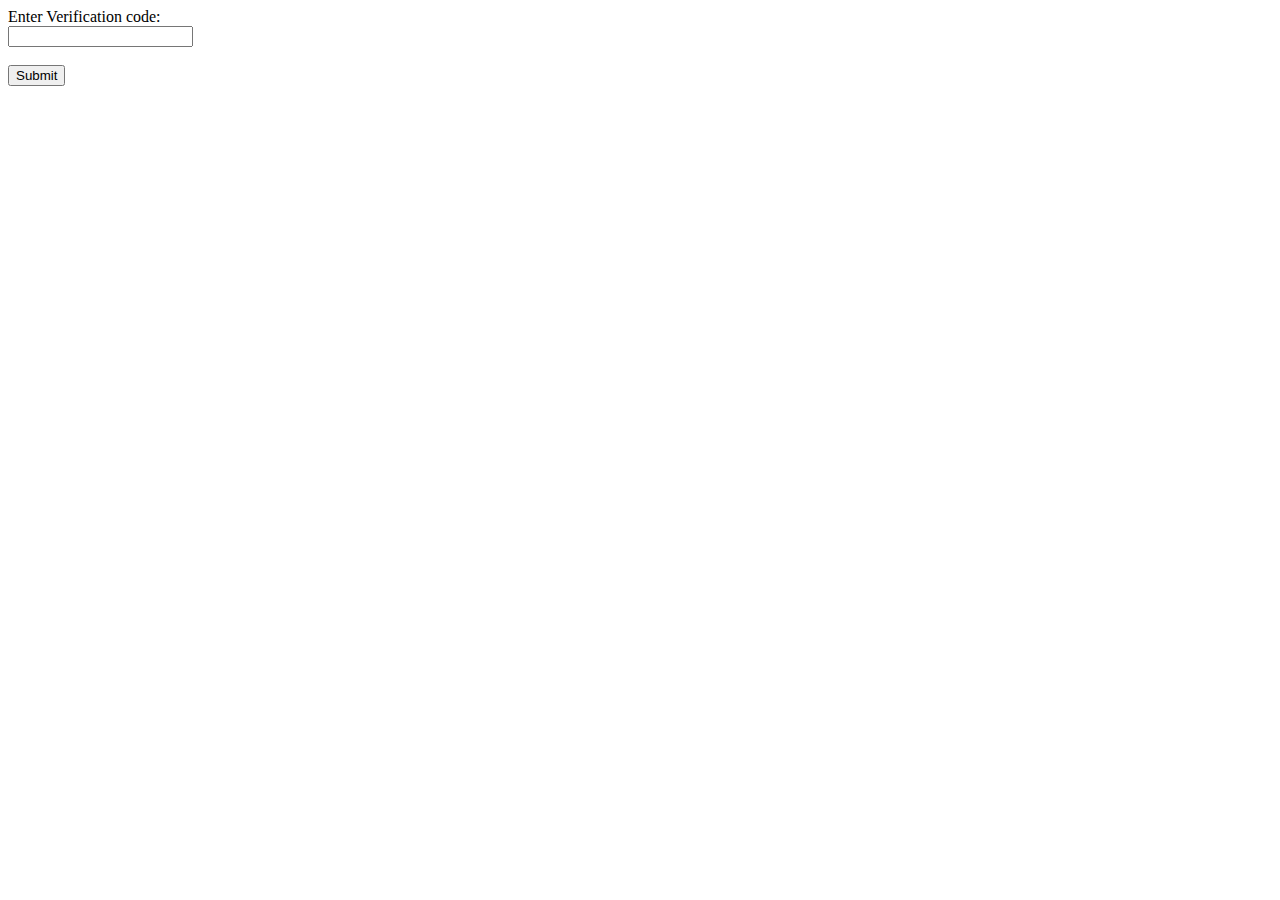
<file: code/verification.html>
<html>

<body>
<form action="verification.php" method="POST" >
        Enter Verification code: <br>
  	<input type="text" name="verif" required>
	<br>
  	<br>
	<input type="submit" name="submit" value="Submit">

  <br>
  <br>
      </form>
      
</body>

</html>
</file>
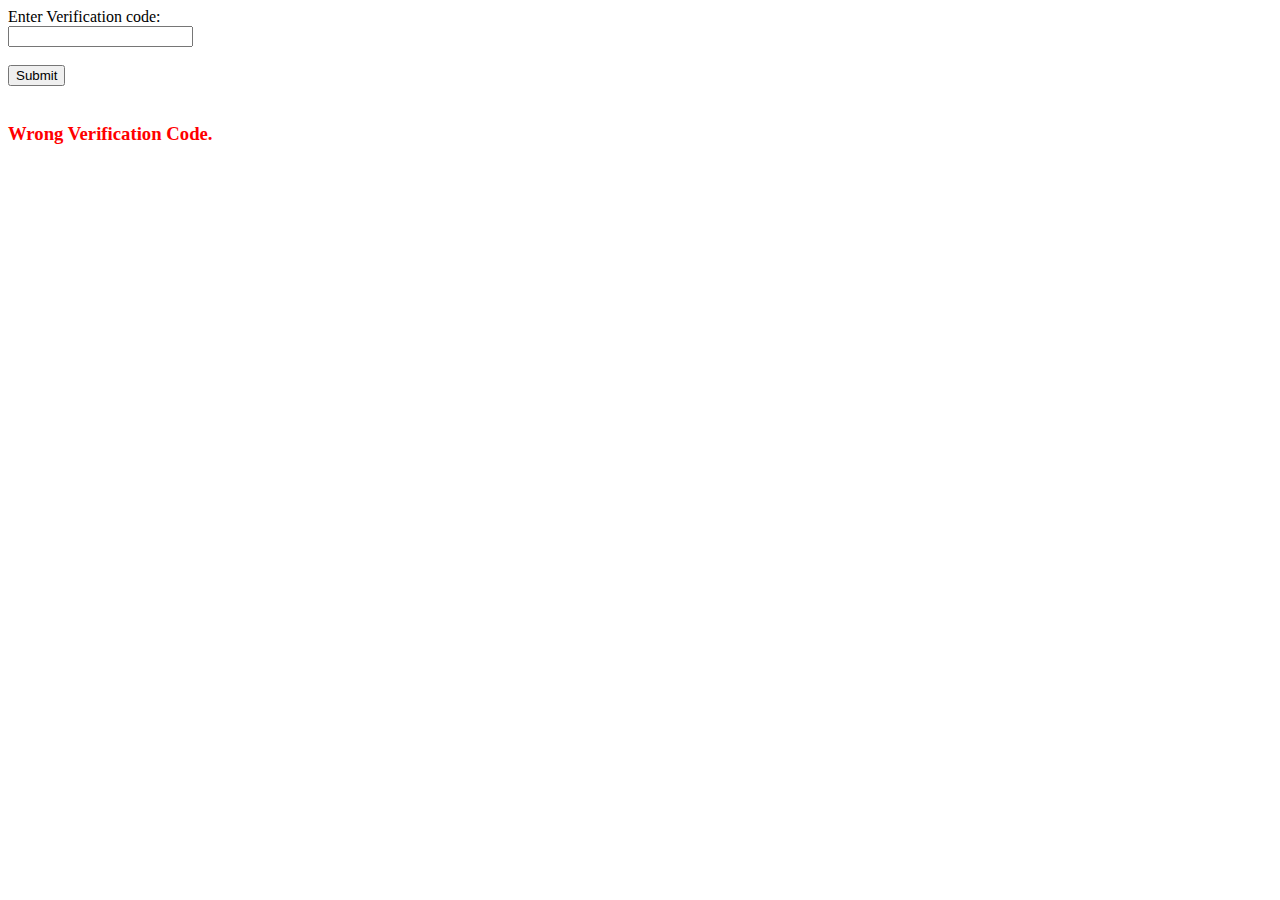
<file: code/verification_error.html>
<html>

<body>
<form action="verification.php" method="POST" >
        Enter Verification code: <br>
  	<input type="text" name="verif" required>
	<br>
  	<br>
	<input type="submit" name="submit" value="Submit">

  <br>
  <br>
      </form>
      
<h3 style="color:red;">Wrong Verification Code.</h3>

</body>



</html>
</file>
